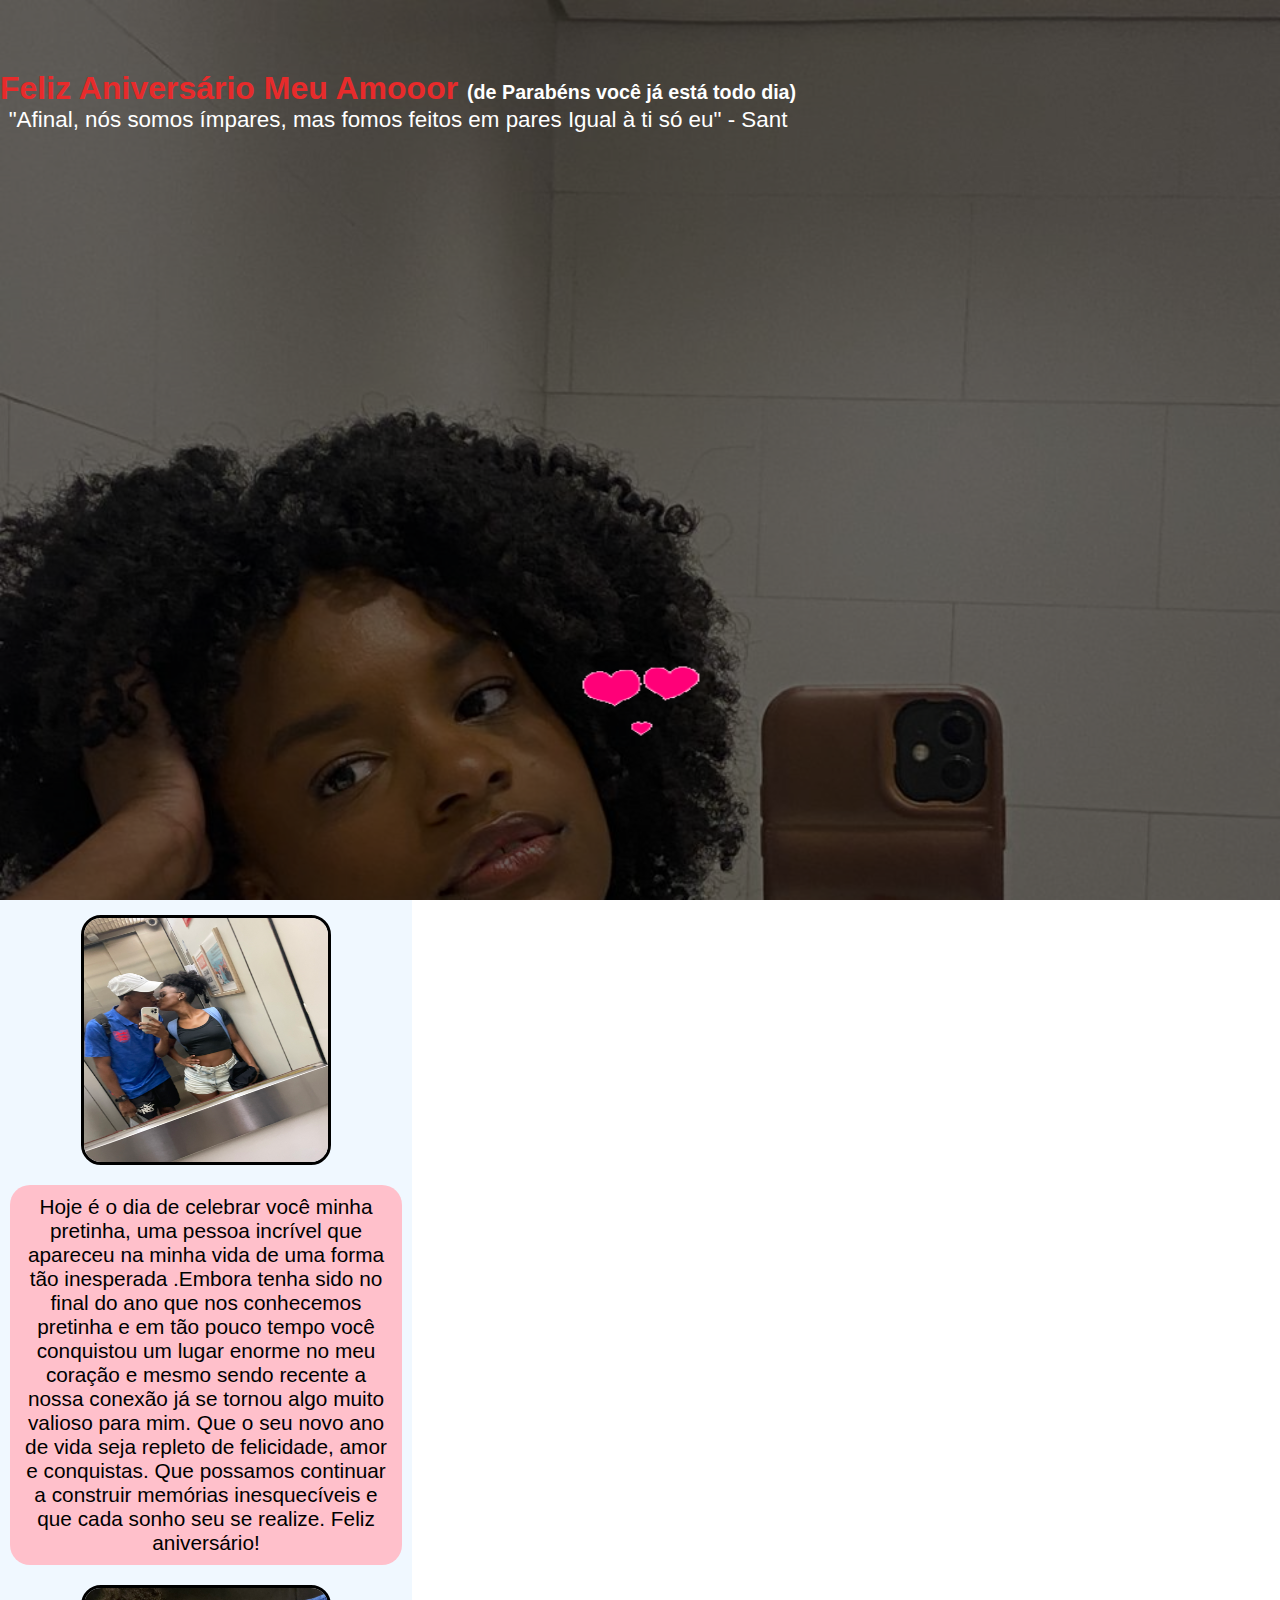
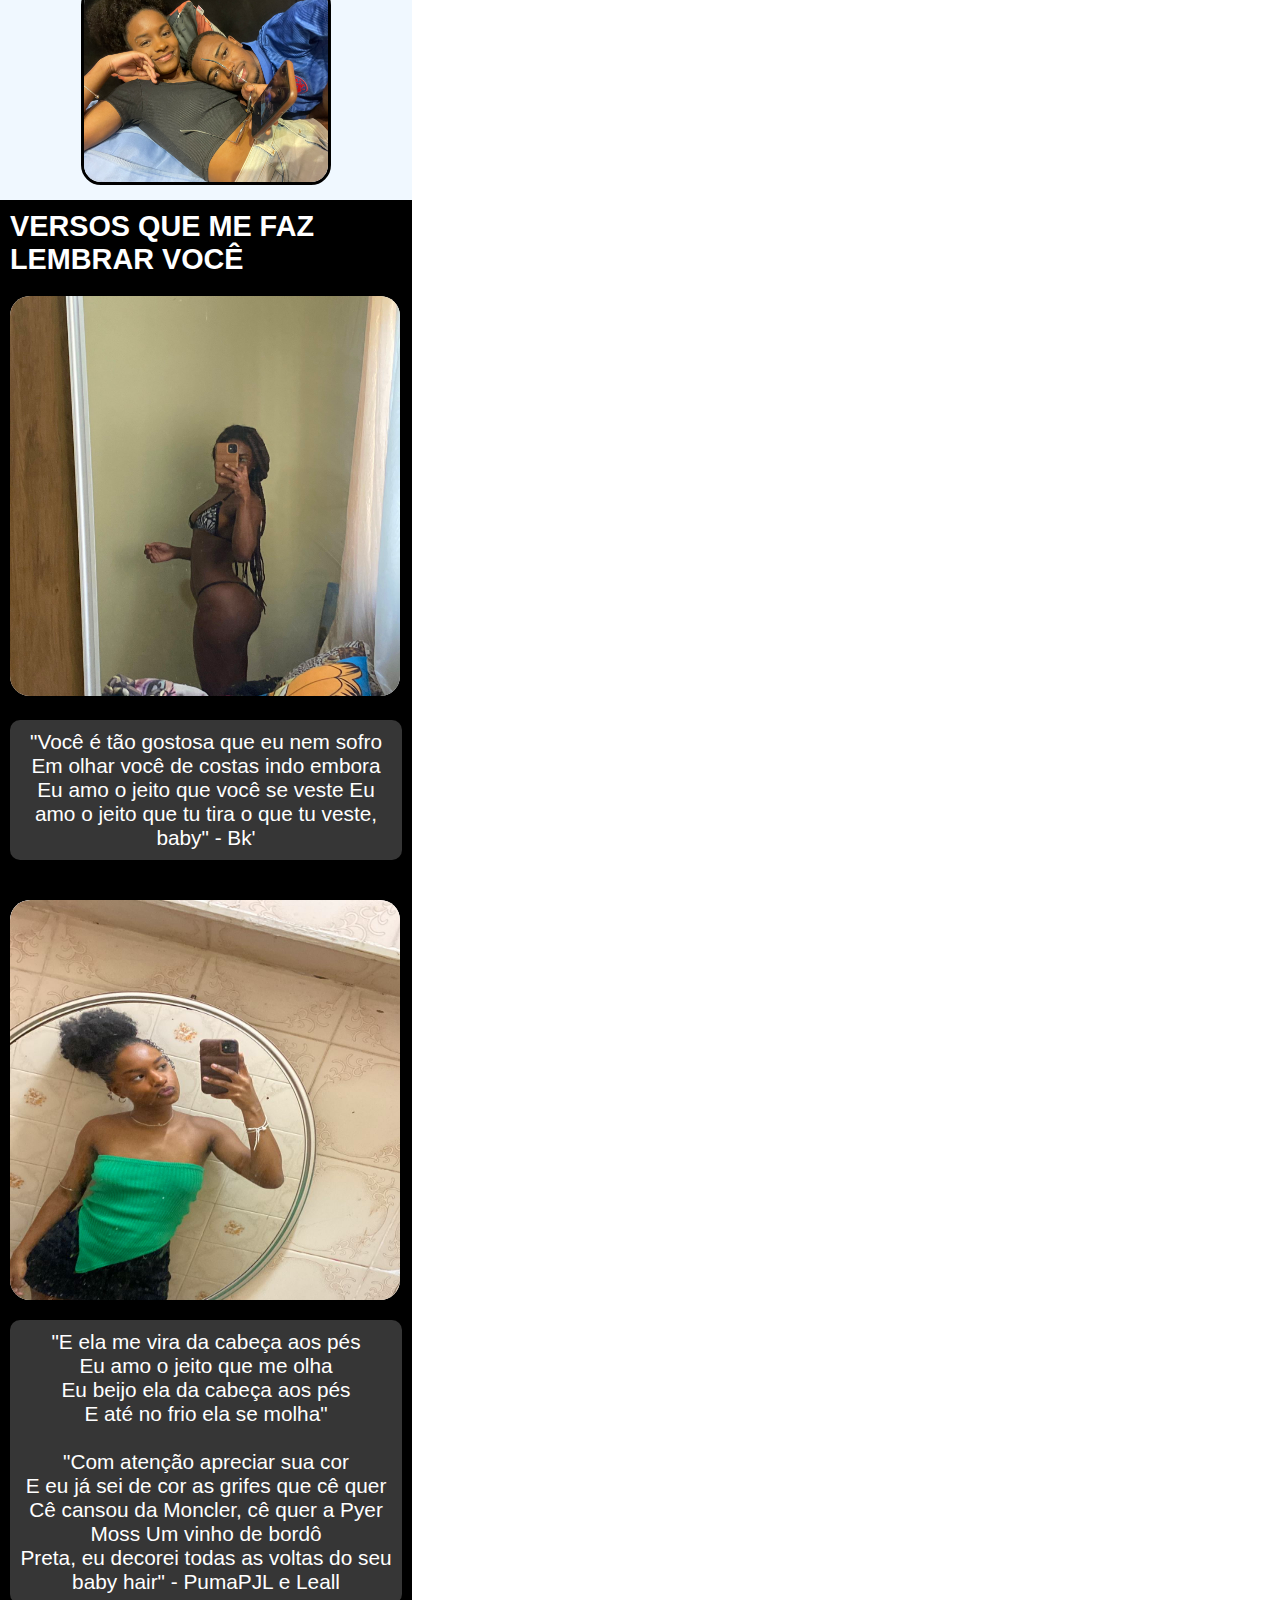
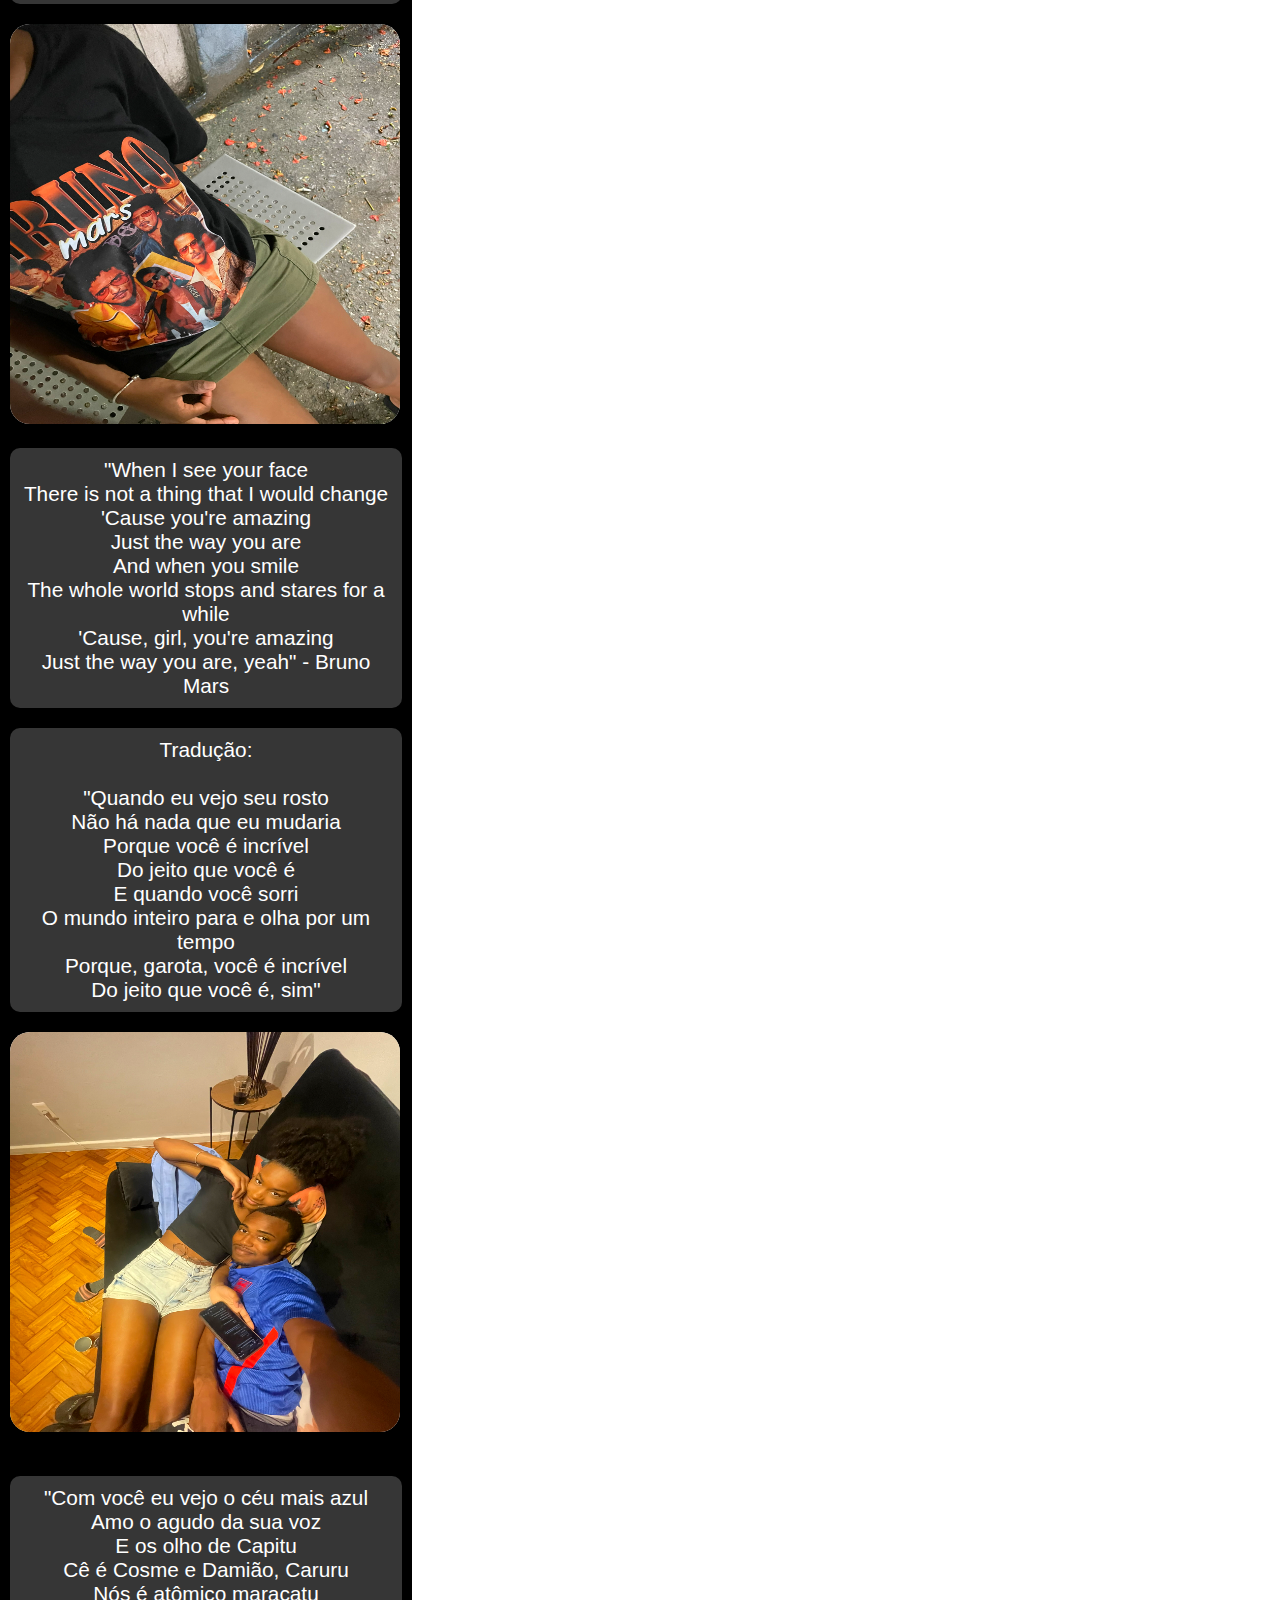
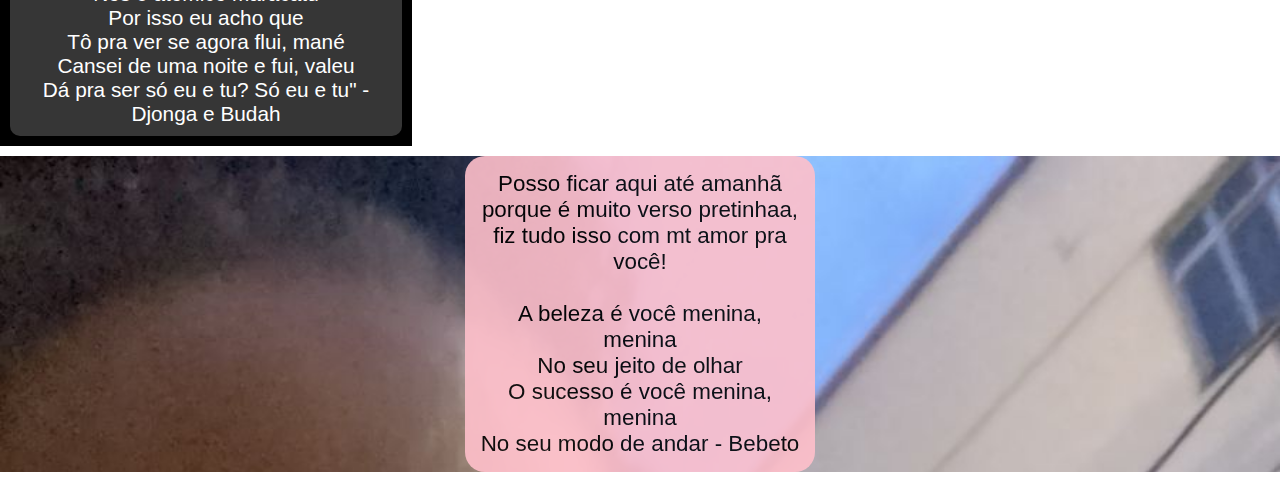
<file: amore/index2.html>
<!DOCTYPE html>
<html lang="en">
  <head>
    <meta charset="UTF-8" />
    <meta name="viewport" content="width=device-width, initial-scale=1.0" />
    <link rel="stylesheet" href="reset.css" />
    <link rel="stylesheet" href="style.css" />
    <title>Parabéns Pretinhaaa</title>
  </head>
  <body>
    <header>
      <audio autoplay src="assets/bkMUSIC.mp3"></audio>
      <div class="header-text">
        <h1>
          Feliz Aniversário Meu Amooor
          <color style="color: white; font-size: 1.23rem">
            (de Parabéns você já está todo dia)</color
          >
        </h1>
        <p id="header-p">"Afinal, nós somos ímpares, mas fomos feitos em pares
            Igual à ti só eu" - Sant</p>
      </div>
      
      <div class="header-img">
        
        <img src="assets/heart-5573_128.gif" alt="" />
      </div>
    </header>
    <main>
      <section class="section-1">
        <img id="img-1" src="assets/FT/1.JPEG" alt="" />
        <p>
          Hoje é o dia de celebrar você minha pretinha, uma pessoa incrível que
          apareceu na minha vida de uma forma tão inesperada .Embora tenha sido
          no final do ano que nos conhecemos pretinha e em tão pouco tempo você conquistou
          um lugar enorme no meu coração e mesmo sendo recente a nossa conexão
          já se tornou algo muito valioso para mim. Que o seu novo ano de vida
          seja repleto de felicidade, amor e conquistas. Que possamos continuar
          a construir memórias inesquecíveis e que cada sonho seu se realize.
          Feliz aniversário!
        </p>
        <img id="img-2" src="assets/FT/2.JPEG" alt="" />
      </section>
      
      <section class="section-2" id="section-2-id">
        <h1>Versos que me faz Lembrar você</h1>
        <div class="component">
          <img src="assets/FT/3.jpg" alt="" />
          <p>
            "Você é tão gostosa que eu nem sofro Em olhar você de costas indo
            embora Eu amo o jeito que você se veste Eu amo o jeito que tu tira o
            que tu veste, baby" - Bk'
          </p>
        </div>

        <div class="component">
            <div id="content-img"><img src="assets/FT/4.jpg" alt=""></div>
            
            <p>"E ela me vira da cabeça aos pés <br>
                Eu amo o jeito que me olha
                <br> Eu beijo ela da cabeça aos pés
                <br> E até no frio ela se molha"
<br>
<br>
                "Com atenção apreciar sua cor <br>
                E eu já sei de cor as grifes que cê quer
               <br> Cê cansou da Moncler, cê quer a Pyer Moss
            Um vinho de bordô
                <br>Preta, eu decorei todas as voltas do seu baby hair" - PumaPJL e Leall
            </p>
        </div>

        <div class="component">
            <div class="content-img"><img src="assets/FT/5.JPEG" alt=""></div>
            <p>
"When I see your face
<br>There is not a thing that I would change
<br>'Cause you're amazing
<br>Just the way you are
<br>And when you smile
<br>The whole world stops and stares for a while
<br>'Cause, girl, you're amazing
<br>Just the way you are, yeah" - Bruno Mars
            </p>
            <p>
                Tradução: <br><br>
                "Quando eu vejo seu rosto
<br>Não há nada que eu mudaria
<br>Porque você é incrível
<br>Do jeito que você é
<br>E quando você sorri
<br>O mundo inteiro para e olha por um tempo
<br>Porque, garota, você é incrível
<br>Do jeito que você é, sim"
            </p>
        </div>

<div class="component">
    <div><img src="assets/FT/6.JPEG" alt=""></div>
</div>
<p>
    "Com você eu vejo o céu mais azul
<br>Amo o agudo da sua voz
<br>E os olho de Capitu
<br>Cê é Cosme e Damião, Caruru
<br>Nós é atômico maracatu
<br>Por isso eu acho que

<br>Tô pra ver se agora flui, mané
<br>Cansei de uma noite e fui, valeu
<br>Dá pra ser só eu e tu?
Só eu e tu" - Djonga e Budah
</p>
      </section>
    </main>

    <footer>
        <p>Posso ficar aqui até amanhã porque é muito verso pretinhaa, fiz tudo isso com mt amor pra você!<br>
            <br> A beleza é você menina, menina
            <br>No seu jeito de olhar
            <br>O sucesso é você menina, menina
            <br>No seu modo de andar - Bebeto
        </p>
        
    </footer>
  </body>
</html>
</file>
<file: amore/style.css>
header{
    
    background-image: url(assets/FT/12e022a6-bc34-4556-9f6d-b5de08d1896f.jpg);
    background-repeat: no-repeat;
    background-size: cover;
    position: relative;
    width: 100vw;
    height: 100vh;
   
}

header::before{
    content: "";
    width: 100vw;
    height: 100vh;
    background-color: black;
    position: absolute;
    opacity: 0.6;
}

.header-text{
    text-align: center;
    margin-top: 70px;
    position: absolute;
    color: rgb(231, 43, 43);
}
#header-p{
    color: #fff;
    font-size: 1.4em;
}
.header-img{
    display: flex;
    height: 100vh;
    width: 100vw;
    position: absolute;
    align-items: self-end;
    justify-content: center;
}

.header-img img{
    margin-bottom: 100px;
    width: 150px;
    height: 150px;
}
main{
    display: flex;
    flex-direction: column;
    flex-wrap: wrap;
    max-width: 412px;
    height: 100%;
    
}
section{
    display: flex;
    flex-direction: column;
    padding: 10px;
    height: 100vh;
max-width: 100vw;
}
.section-1{
    
background-color: aliceblue;

align-items: center;
justify-content: center;
gap: 20px;

}

.section-1 p{
    background-color: pink;
    border-radius: 20px;
    color: #000;
    text-align: center;
    padding: 10px;
    font-size: 1.3em;
}

#img-1{
    width: 250px;
    height: 250px;
    border: solid 3px #000;
    border-radius: 20px;
}

#img-2{
    border-radius: 20px;
    width: 250px;
    height: 200px;
    border: solid 3px #000;
}

#section-2-id{
background-color: #000;
color: #fff;
height: 100%;
}
.section-2{
    gap: 20px;
}

.section-2 p {
    background-color: rgb(54, 54, 54);
    border-radius: 10px;
    margin-top: 20px;
    padding: 10px;
    text-align: center;
    font-size: 1.3em;
}
.section-2 h1{
    font-size: 1.8em;
    font-weight: 900;
    text-transform: uppercase;
    
}
.section-2 .component img{
    width: 390px;
    height: 400px;
    
    border-radius: 20px;
   
    filter: saturate(1.2);
    background-color: #fff;
}

.section-2 .component #content-img{
    width: 390px;
    height: 400px;
    margin-top: 20px;
    border-radius: 20px;
    background-color: #fff;
    overflow: hidden;
}

.section-2 .component #content-img img{
    width: 450px;
    height: 600px;
}

footer{
    background-image: url(assets/FT/7.jpg);
    background-repeat: no-repeat;
    background-size: cover;
}


footer p{
    margin: auto;
    text-align: center;
background-color: pink;
border-radius: 20px;
font-size: 1.4em;
width: 350px;
padding: 15px;
margin-top: 10px;
margin-bottom: 10px;
opacity: 0.9;
}
</file>
